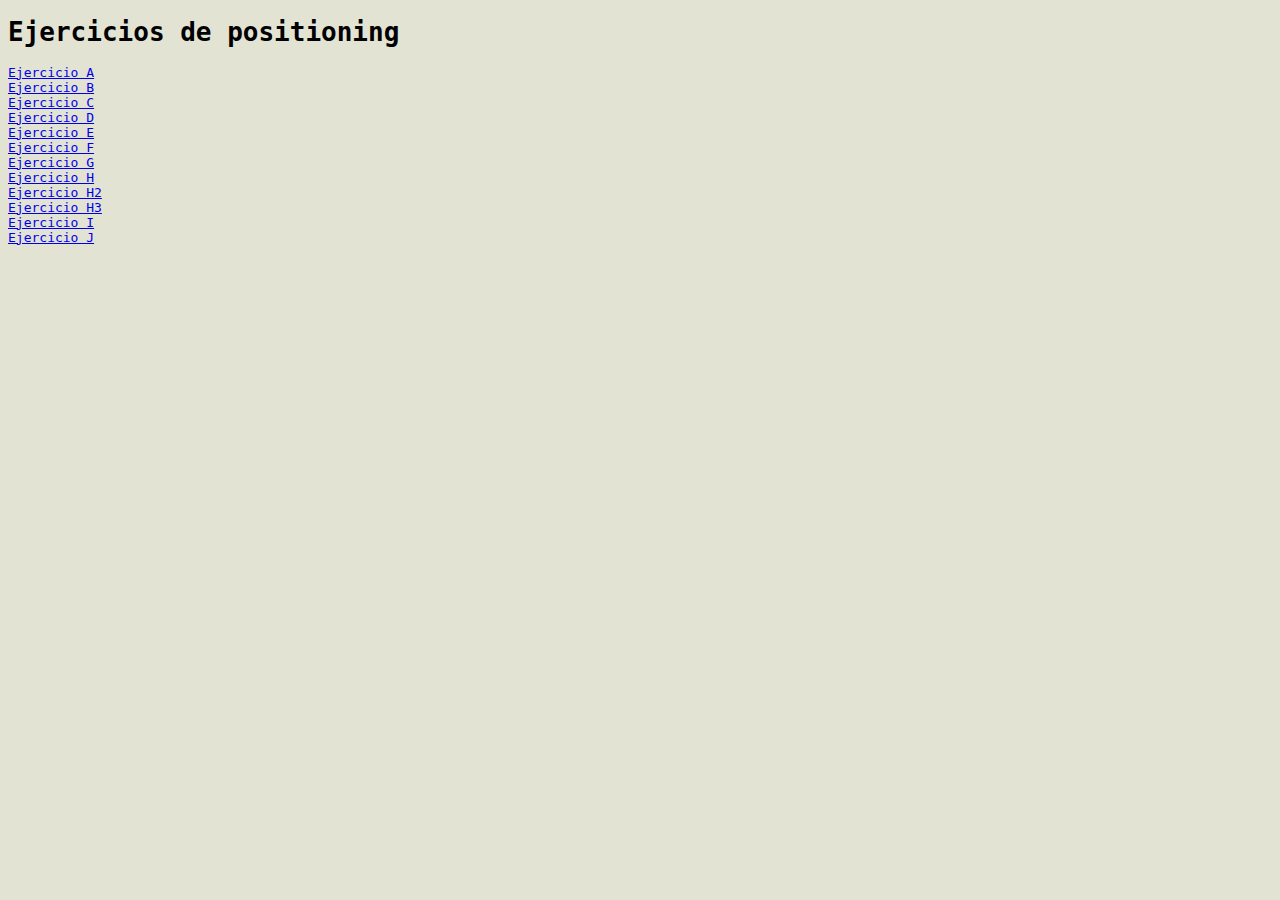
<file: index.html>
<!DOCTYPE html>
<html>
  <head>
    <meta charset="utf-8">
    <link rel="stylesheet" href="css/main.css">
    <title>Exercises</title>
  </head>
  <body>
    <h1>Ejercicios de positioning</h1>
    <a href="exercise-a.html" target="_blank">Ejercicio A</a>
    <a href="exercise-b.html" target="_blank">Ejercicio B</a>
    <a href="exercise-c.html" target="_blank">Ejercicio C</a>
    <a href="exercise-d.html" target="_blank">Ejercicio D</a>
    <a href="exercise-e.html" target="_blank">Ejercicio E</a>
    <a href="exercise-f.html" target="_blank">Ejercicio F</a>
    <a href="exercise-g.html" target="_blank">Ejercicio G</a>
    <a href="exercise-h.html" target="_blank">Ejercicio H</a>
    <a href="exercise-h2.html" target="_blank">Ejercicio H2</a>
    <a href="exercise-h3.html" target="_blank">Ejercicio H3</a>
    <a href="exercise-i.html" target="_blank">Ejercicio I</a>
    <a href="exercise-j.html" target="_blank">Ejercicio J</a>
  </body>
</html>
</file>
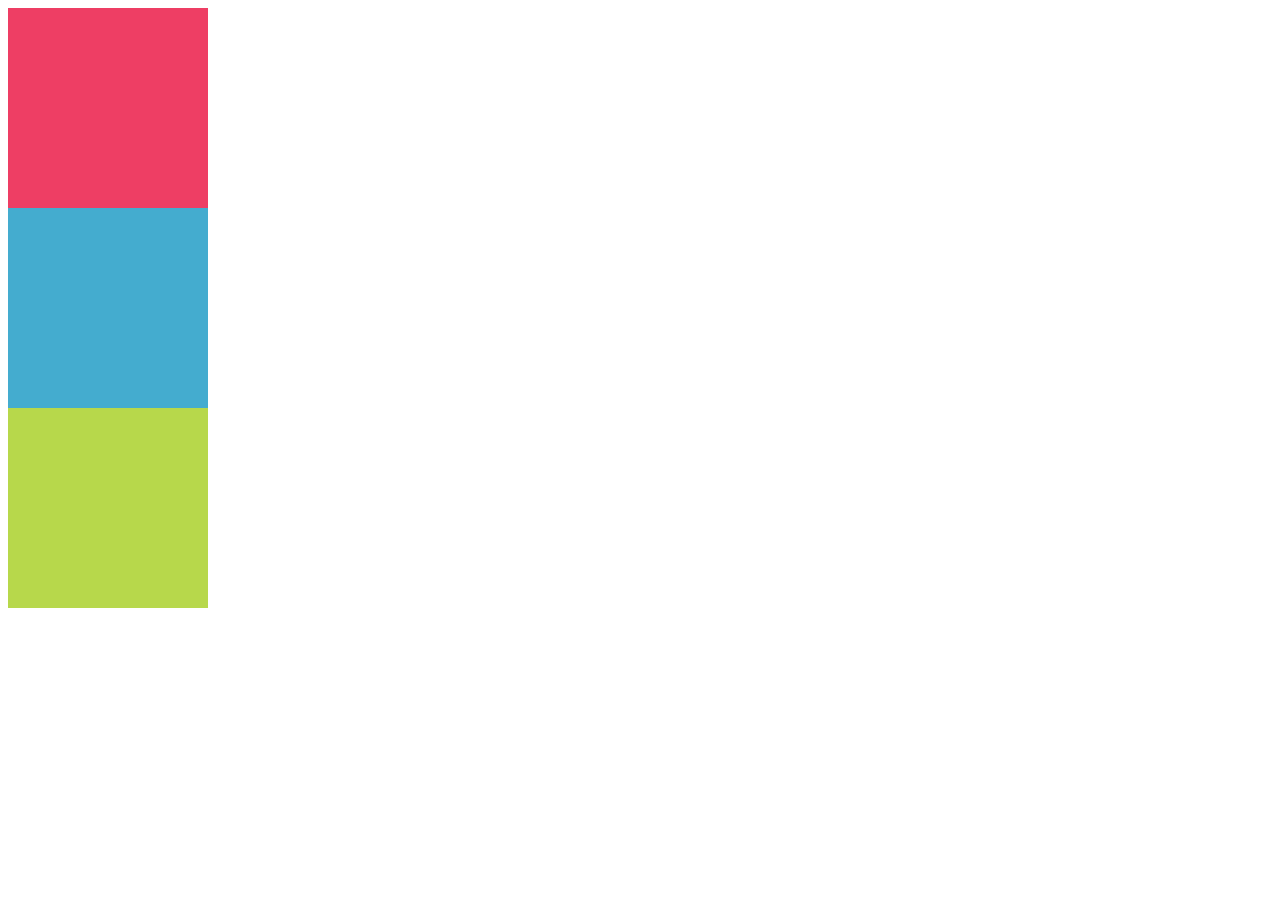
<file: exercise-a.html>
<!DOCTYPE html>
<html>
  <head>
    <meta charset="utf-8">
    <link rel="stylesheet" href="css/styles-a.css">
    <title>Exercise A</title>
  </head>
  <body>
    <div id="box_1"></div>
    <div id="box_2"></div>
    <div id="box_3"></div>

  </body>
</html>
</file>
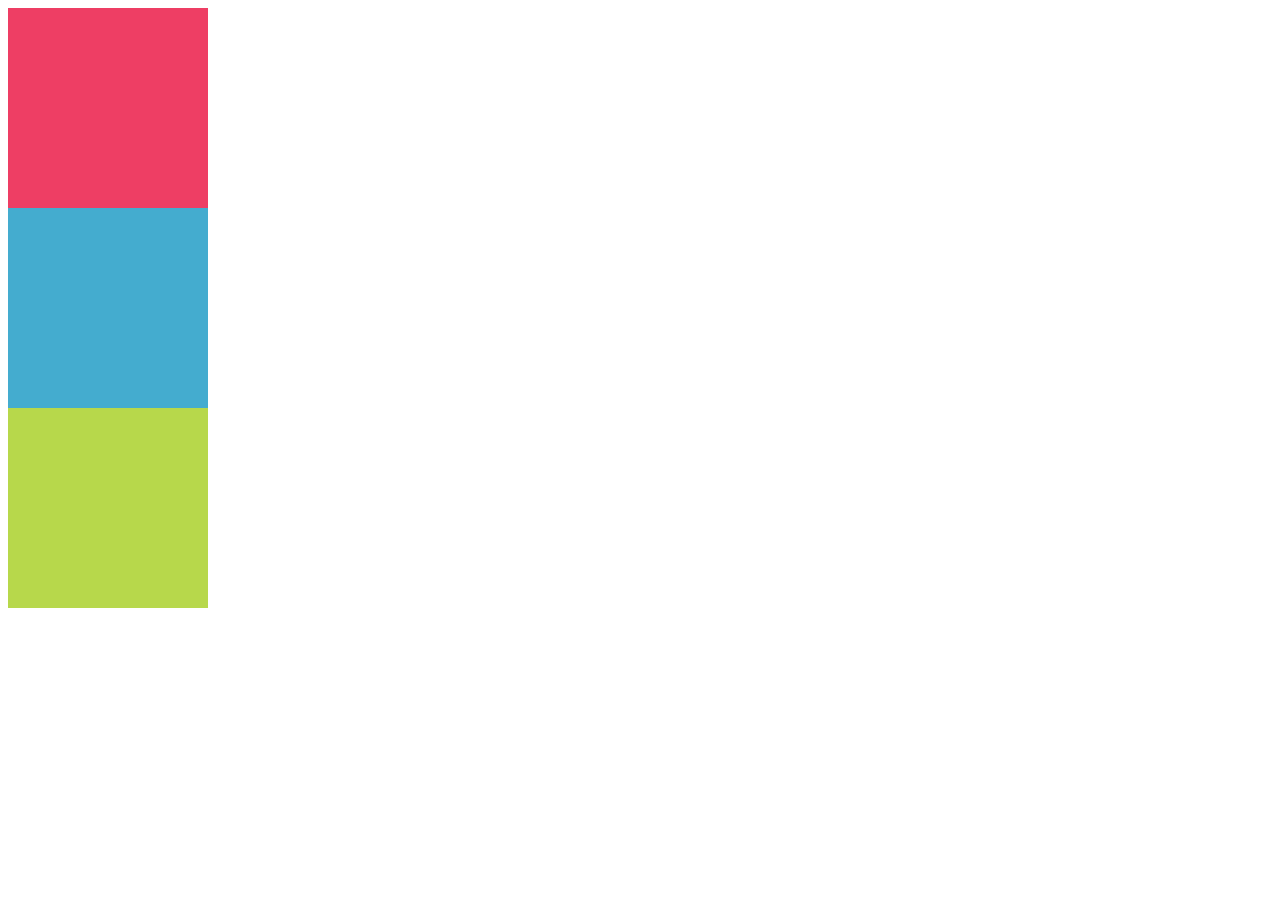
<file: exercise-b.html>
<!DOCTYPE html>
<html>
  <head>
    <meta charset="utf-8">
    <link rel="stylesheet" href="css/styles-b.css">
    <title>Exercise B</title>
  </head>
  <body>
    <div id="box_1"></div>
    <div id="box_2"></div>
    <div id="box_3"></div>

  </body>
</html>
</file>
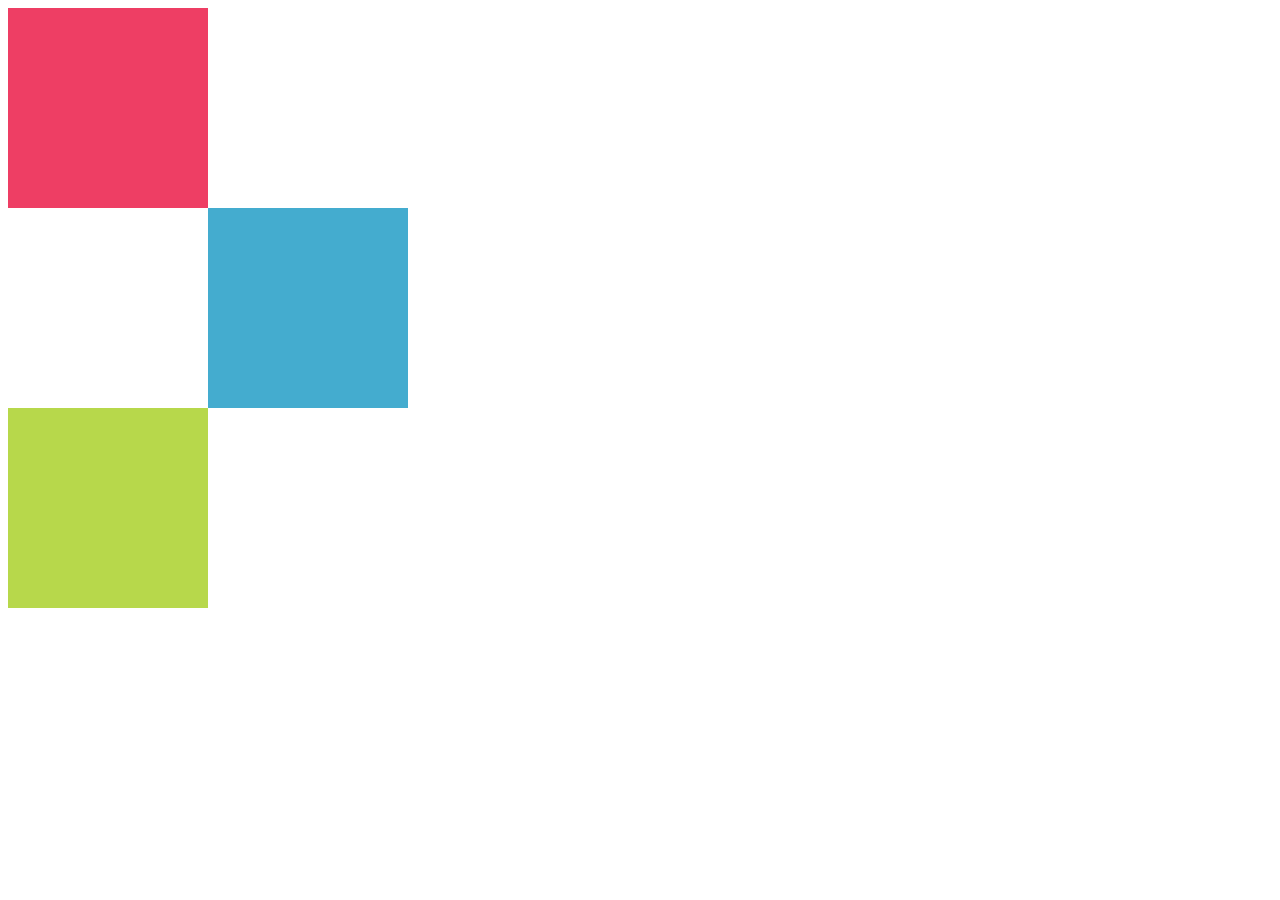
<file: exercise-c.html>
<!DOCTYPE html>
<html>
  <head>
    <meta charset="utf-8">
    <link rel="stylesheet" href="css/styles-c.css">
    <title>Exercise C</title>
  </head>
  <body>
    <div id="box_1"></div>
    <div id="box_2"></div>
    <div id="box_3"></div>
  </body>
</html>
</file>
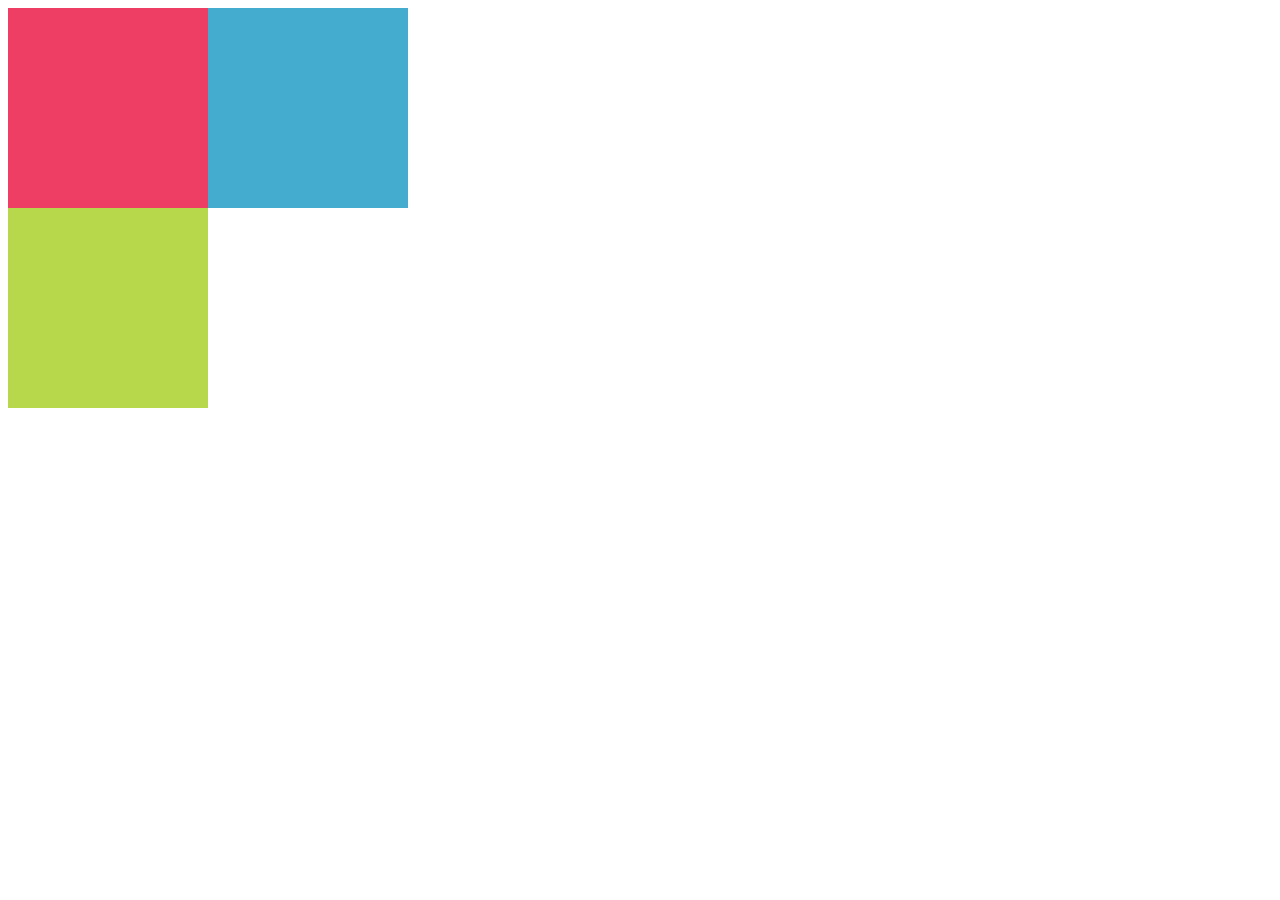
<file: exercise-d.html>
<!DOCTYPE html>
<html>
  <head>
    <meta charset="utf-8">
    <link rel="stylesheet" href="css/styles-d.css">
    <title>Exercise D</title>
  </head>
  <body>
    <div id="box_1">
	     <div id="box_2"></div>
    </div>
    <div id="box_3"></div>
  </body>
</html>
</file>
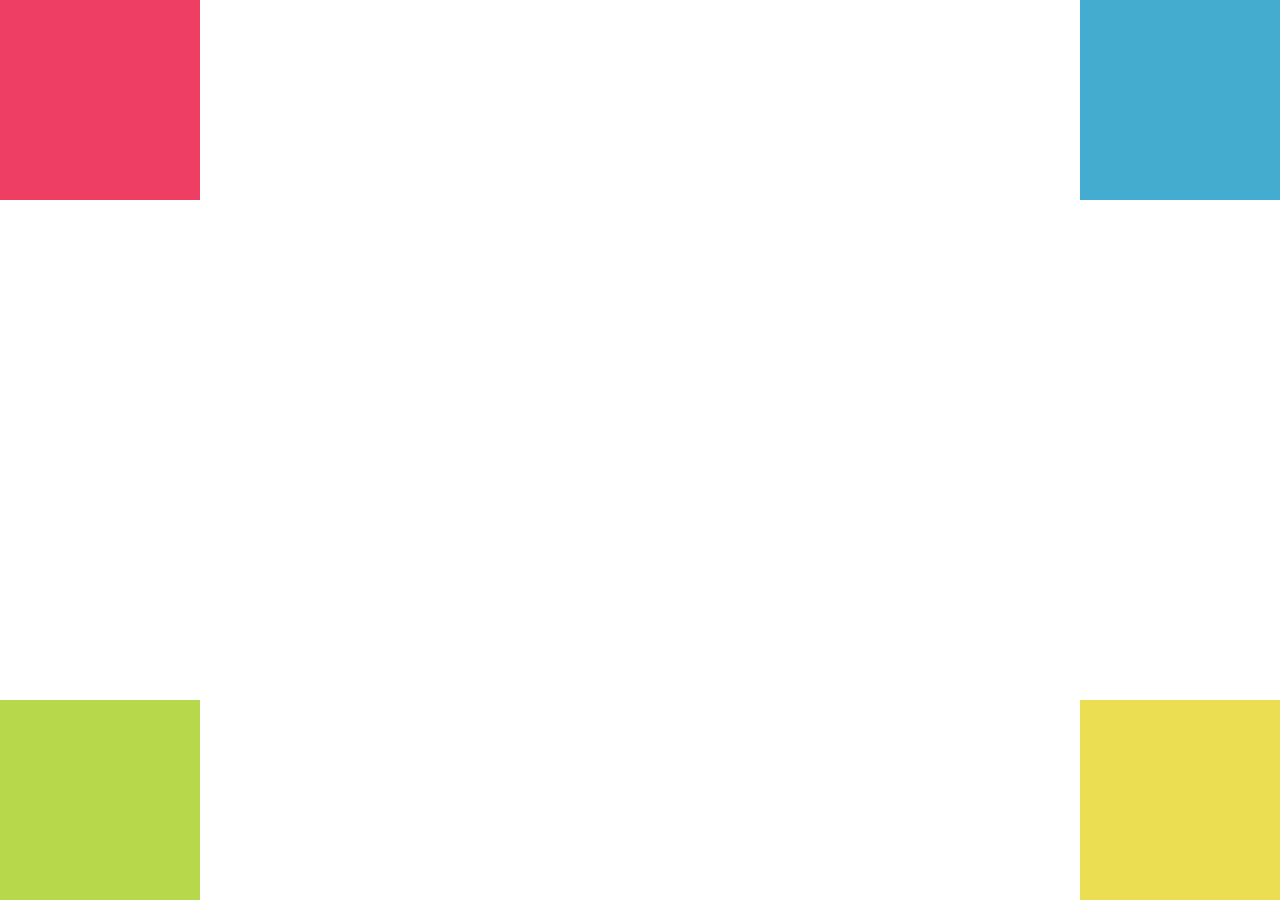
<file: exercise-e.html>
<!DOCTYPE html>
<html>
  <head>
    <meta charset="utf-8">
    <link rel="stylesheet" href="css/styles-e.css">
    <title>Exercise E</title>
  </head>
  <body>
    <div id="box_1"></div>
    <div id="box_2"></div>
    <div id="box_3"></div>
    <div id="box_4"></div>
  </body>
</html>
</file>
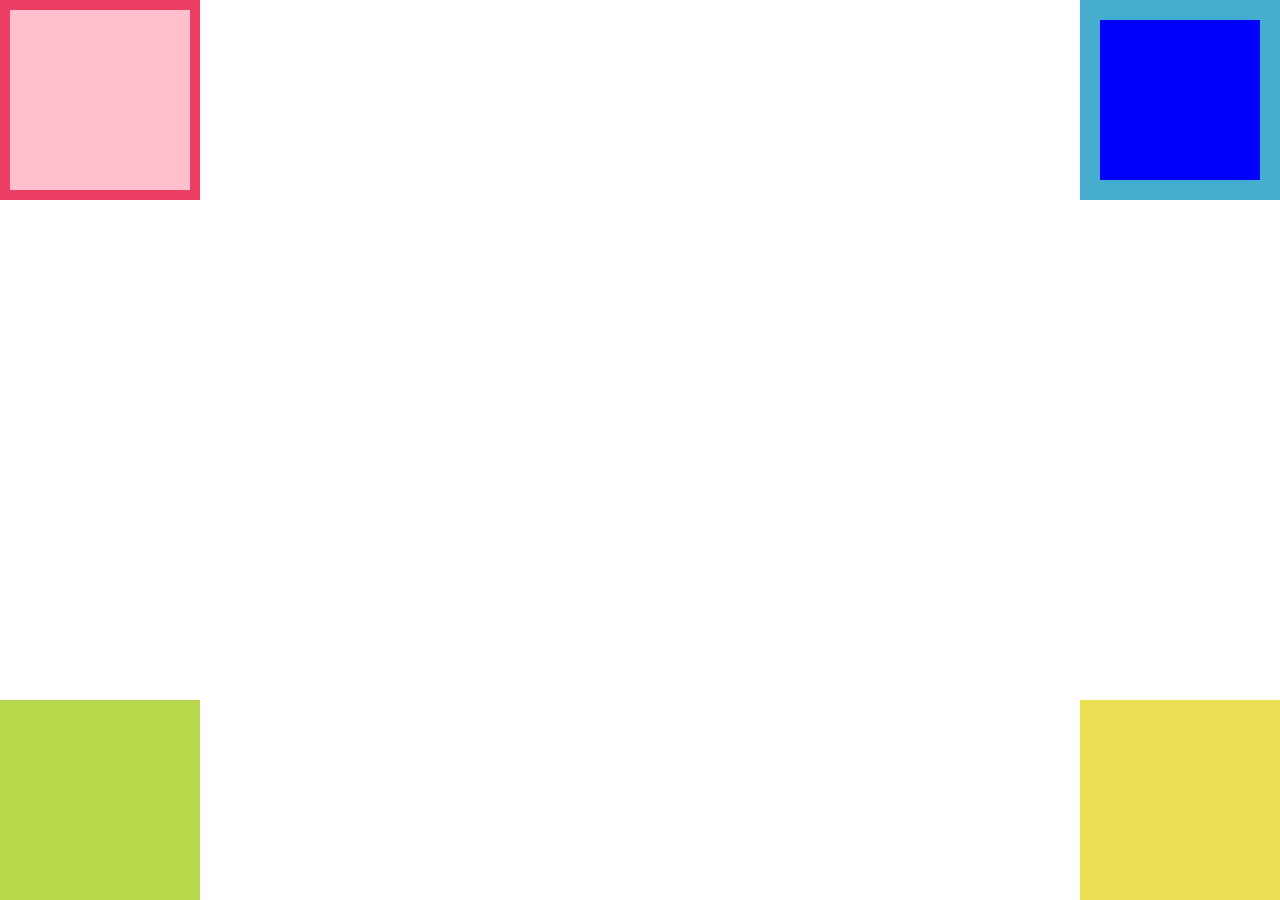
<file: exercise-f.html>
<!DOCTYPE html>
<html>
  <head>
    <meta charset="utf-8">
    <link rel="stylesheet" href="css/styles-f.css">
    <title>Exercise F</title>
  </head>
  <body>
    <div id="box_1">
      <div id="box_a"></div>
    </div>
    <div id="box_2">
      <div id="box_b"></div>
    </div>
    <div id="box_3"></div>
    <div id="box_4"></div>
  </body>
</html>
</file>
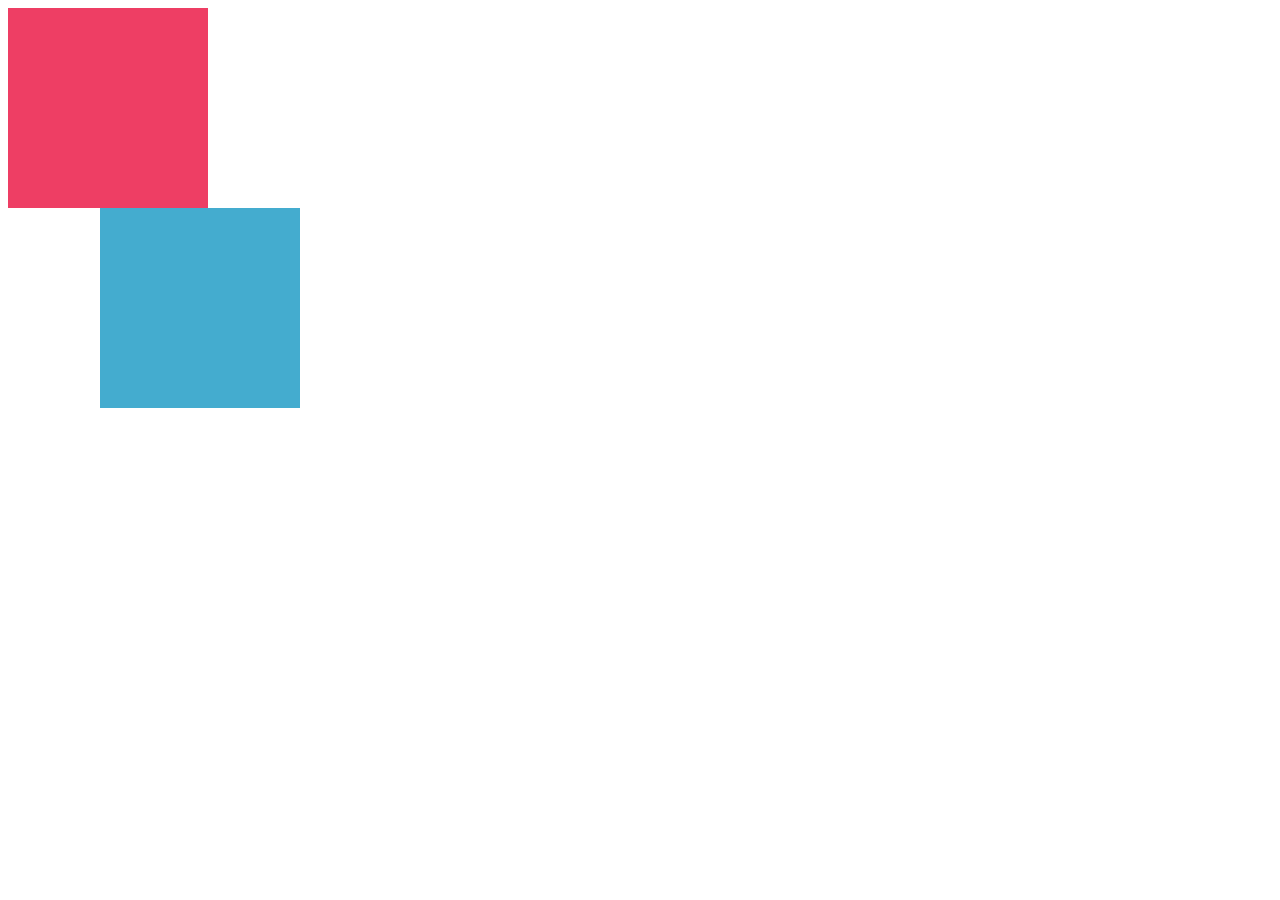
<file: exercise-h2.html>
<!DOCTYPE html>
<html>
  <head>
    <meta charset="utf-8">
    <link rel="stylesheet" href="css/styles-h2.css">
    <title>Exercise H2</title>
  </head>
  <body>
    <div id="box_1"></div>
    <div id="box_2"></div>
  </body>
</html>
</file>
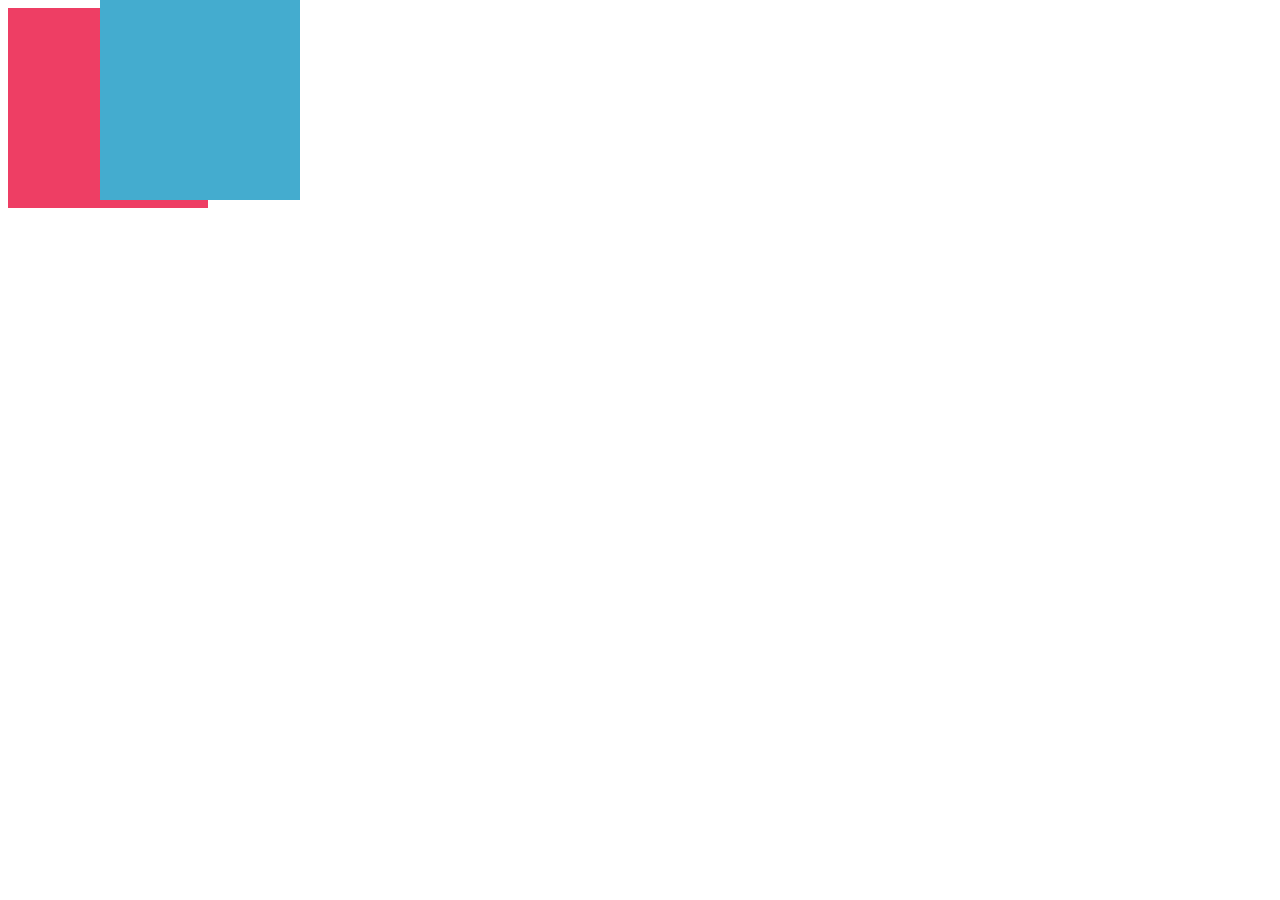
<file: exercise-h3.html>
<!DOCTYPE html>
<html>
  <head>
    <meta charset="utf-8">
    <link rel="stylesheet" href="css/styles-h3.css">
    <title>Exercise H3</title>
  </head>
  <body>
    <div id="box_1"></div>
    <div id="box_2"></div>
  </body>
</html>
</file>
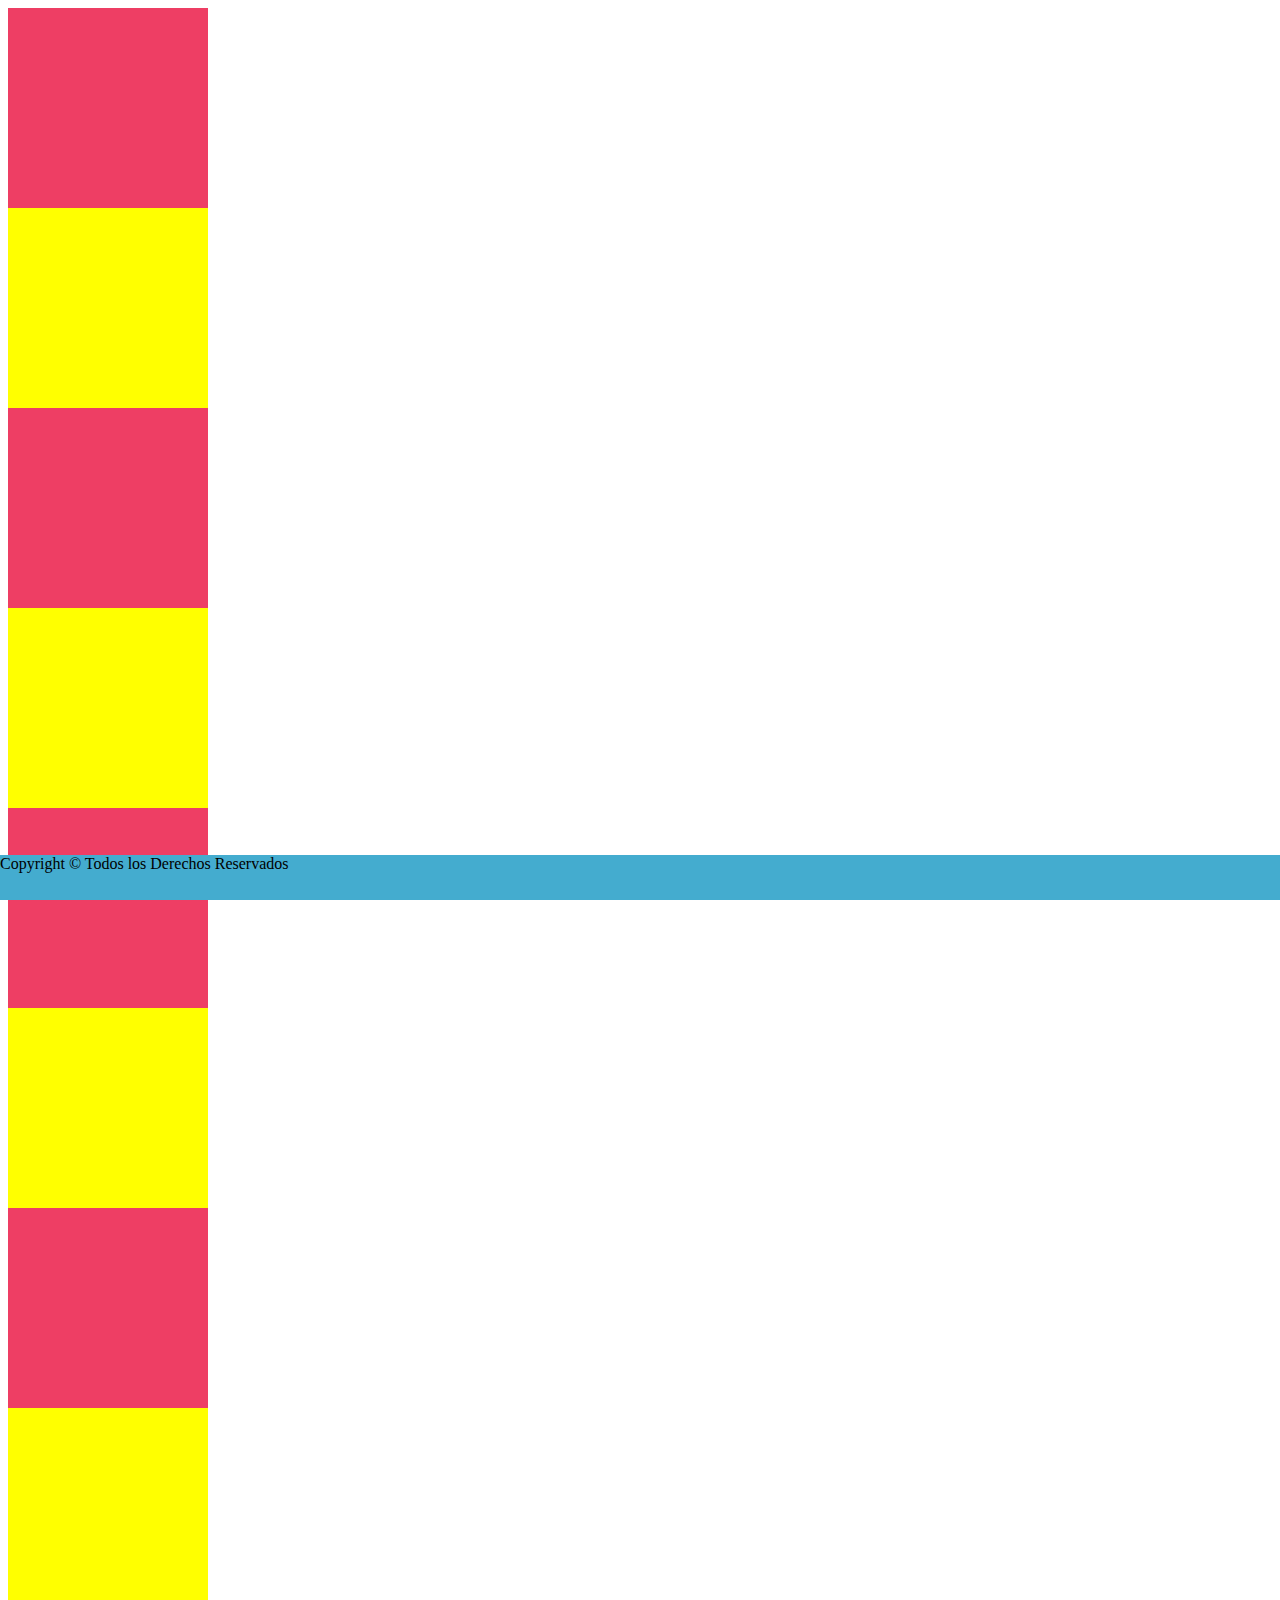
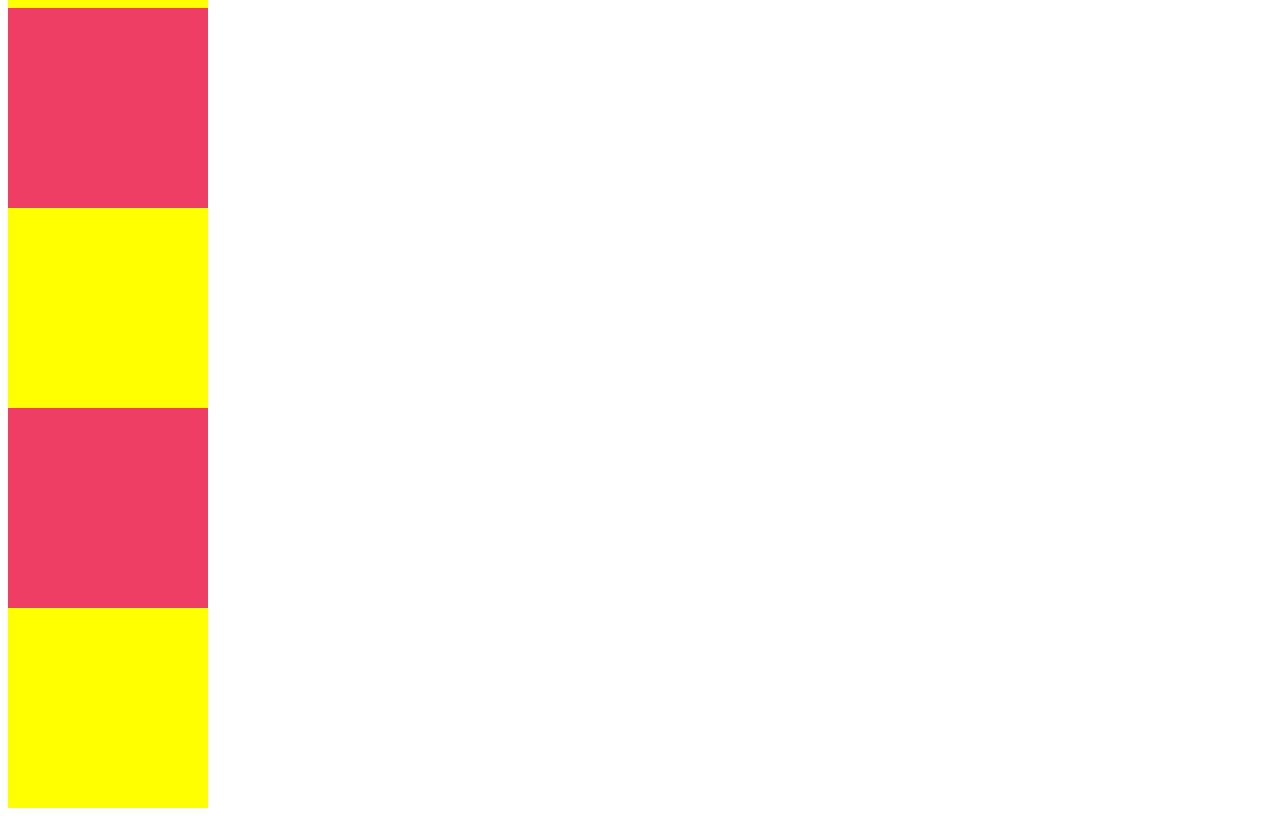
<file: exercise-i.html>
<!DOCTYPE html>
<html>
  <head>
    <meta charset="utf-8">
    <link rel="stylesheet" href="css/styles-i.css">
    <title>Exercise I</title>
  </head>
  <body>
    <div id="box_1"></div>
    <div id="box_a"></div>
    <div id="box_1"></div>
    <div id="box_a"></div>
    <div id="box_1"></div>
    <div id="box_a"></div>
    <div id="box_1"></div>
    <div id="box_a"></div>
    <div id="box_1"></div>
    <div id="box_a"></div>
    <div id="box_1"></div>
    <div id="box_a"></div>
    <div id="box_2">Copyright © Todos los Derechos Reservados</div>
  </body>
</html>
</file>
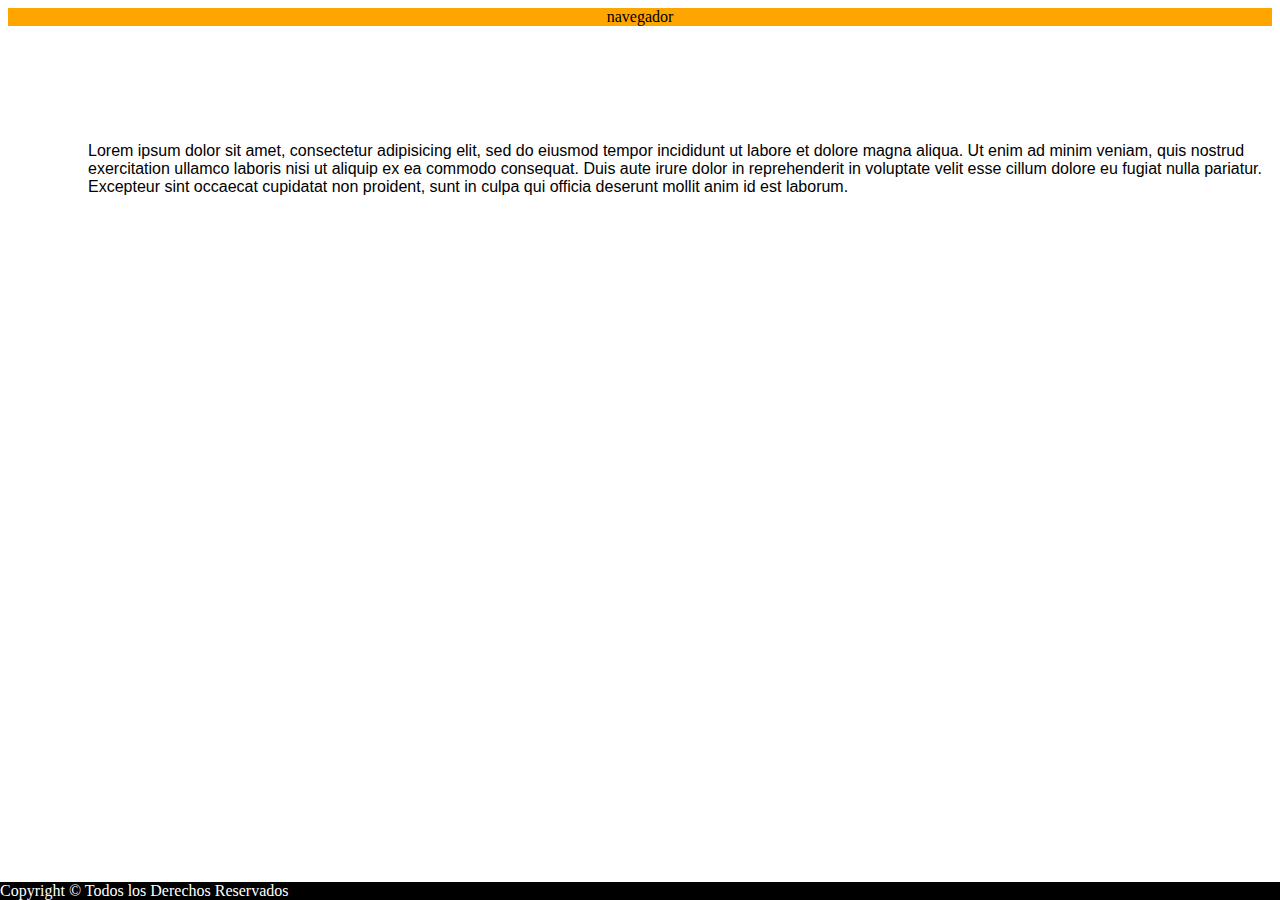
<file: exercise-j.html>
<!DOCTYPE html>
<html>
  <head>
    <meta charset="utf-8">
    <link rel="stylesheet" href="css/styles-j.css">
    <title>Exercise J</title>
  </head>
  <body>
    <div id="container">
      <nav>navegador</nav>
      <div id="content">
        <div id="callout">
          <p>Lorem ipsum dolor sit amet, consectetur adipisicing elit, sed do eiusmod tempor incididunt ut labore et dolore magna aliqua. Ut enim ad minim veniam, quis nostrud exercitation ullamco laboris nisi ut aliquip ex ea commodo consequat. Duis aute irure dolor in reprehenderit in voluptate velit esse cillum dolore eu fugiat nulla pariatur. Excepteur sint occaecat cupidatat non proident, sunt in culpa qui officia deserunt mollit anim id est laborum.</p>
        </div>
      </div>
    </div>
    <footer>
      Copyright © Todos los Derechos Reservados
    </footer>
  </body>
</html>
</file>
<file: css/main.css>
*{
  font-family: monospace;
}
body{
  background-color: rgb(227, 227, 211);
}
a{
  display: block;
}
</file>
<file: css/styles-a.css>
#box_1 {
	position: static; /*static-->no puede reorientar los elementos*/
	width: 200px;
	height: 200px;
	background: #ee3e64;
}

#box_2 {
	position: static;/*representa el flujo natural de los elementos*/
	width: 200px;
	height: 200px;
	background: #44accf;
}

#box_3 {
	position: static;/*en elementos de bloque no modifica el flujo de arriba hacia abajo */
	width: 200px;
	height: 200px;
	background: #b7d84b;
}
</file>
<file: css/styles-b.css>
#box_1 {
	position: relative;/*funciona igual que un static si es que no se le ponen las propiedades de desplazamiento*/
	width: 200px;
	height: 200px;
	background: #ee3e64;
}

#box_2 {
	position: relative; 
	width: 200px;
	height: 200px;
	background: #44accf;
}

#box_3 {
	position: relative; /*relative puede usar propiedades de posicionamiento como top,bottom,rigth y left*/
	width: 200px;
	height: 200px;
	background: #b7d84b;
}
</file>
<file: css/styles-c.css>
#box_1 {
	position: relative;/*funciona igual que un static si es que no se le ponen las propiedades de desplazamiento*/
	width: 200px;
	height: 200px;
	background: #ee3e64;
}

#box_2 {
	position: relative; /*agregando la propiedad de desplazamiento si se originan cambios en el flujo del elemento*/
	left: 200px;/*avanza 200px desde la izquierda*/
	width: 200px;
	height: 200px;
	background: #44accf;
}

#box_3 {
	position: relative; /*un elemento posicionado relatvament no afecta a los demas elementos que siguen*/
	width: 200px;
	height: 200px;
	background: #b7d84b;
}
</file>
<file: css/styles-d.css>
#box_1 {
	position: relative;
  width: 200px;
	height: 200px;
	background: #ee3e64;
}

#box_2 {
	position: relative; /*al estar box_2 dentro de box_1 ahora se define la posicion desde la izquierda del bloque rojo y no del documento como lo hacía cuando estaba fuera*/
  left:200px;/*200px desde la izquierda de box_1*/
  width:200px;
	height: 200px;
	background: #44accf;
}

#box_3 {
	position: relative;
	width: 200px;
	height: 200px;
	background: #b7d84b;
}
</file>
<file: css/styles-e.css>
#box_1 {
	position: absolute; /*no afecta ni se ve afectado por otros elemntos en el flujo*/
	top: 0;
	left: 0;
	width: 200px;
	height: 200px;
	background: #ee3e64;
}
#box_2 {
	position: absolute; /*no importa que el navegador cambie de tamaño, los elmentos permaneceran en la posicion que se estableció con absolute*/
	top: 0;
	right: 0;
	width: 200px;
	height: 200px;
	background: #44accf;
}
#box_3 {
	position: absolute;
	bottom: 0;
	left: 0;
	width: 200px;
	height: 200px;
	background: #b7d84b;
}
#box_4 {
	position: absolute;
	bottom: 0;
	right: 0;
	width: 200px;
	height: 200px;
	background: #ebde52;
}
</file>
<file: css/styles-f.css>
#box_1 {
	position: absolute;
	top: 0;
	left: 0;
	width: 200px;
	height: 200px;
	background: #ee3e64;
}
#box_2 {
	position: absolute;
	top: 0;
	right: 0;
	width: 200px;
	height: 200px;
	background: #44accf;
}
#box_3 {
	position: absolute;
	bottom: 0;
	left: 0;
	width: 200px;
	height: 200px;
	background: #b7d84b;
}
#box_4 {
	position: absolute;
	bottom: 0;
	right: 0;
	width: 200px;
	height: 200px;
	background: #ebde52;
}
#box_a {
	position: absolute; /*las pequeñas cajas toman su tamaño dependiendo de las posciones que le da absolute con respecto a su contenedor padre sin definir el width o el heigth*/
	top: 10px;
	right: 10px;
	bottom: 10px;
	left: 10px;
	background: pink;
}
#box_b {
	position: absolute;
	top: 20px;
	right: 20px;
	bottom: 20px;
	left: 20px;
	background: blue;
}
</file>
<file: css/styles-h2.css>
#box_1 {
	width: 200px;
	height: 200px;
	background: #ee3e64;
}
#box_2 {
	position: absolute;
	left: 100px;/*se desplaza sin  sobreponerse a box_1 en la parte superior ya que solo debe moverse 100px al lado izquierdo*/
	/*top:50px; -->si tuviera esto se posicionaría encima de box_1 en la parte superior para cumplir con el valor que se le da a top con absolute*/
	width: 200px;
	height: 200px;
	background: #44accf;
}
</file>
<file: css/styles-h3.css>
#box_1 {
	width: 200px;
	height: 200px;
	background: #ee3e64;
}
#box_2 {
	position: absolute;
	top: 0;/*se posicionará encima de box_1 en la parte superior para cumplir con el valor que se le da a top con absolute*/
	left: 100px;/*se movera 100px desde la izquierda*/
	width: 200px;
	height: 200px;
	background: #44accf;
}
</file>
<file: css/styles-i.css>
#box_1 {
	width: 200px;
	height: 200px;
	background: #ee3e64;
}
#box_a{
	width: 200px;
	height: 200px;
	background: yellow;
}
#box_2 {
	position: fixed; /*fixed permite fijar el elmento y que no se pueda a pesar de hacer scroll*/
	bottom: 0; /*con fixed, aligual que con absolute, podemos darle tamaño y altura a los elementos dandole límites de posición con las propiedades bottom,left,rigth,top*/
	left: 0;
	right: 0;
  top:95%;
  background: #44accf;
}
</file>
<file: css/styles-j.css>
nav{
  background: orange;
  text-align: center;
  /*position: static;*/
}
#content{
  position: relative;/**para que callout tome content-su padre como nueo sistema de coordendas-*/
  padding-right: 250px;
  padding-bottom: 60px;

}
#callout {
  position: absolute;
  left: 80px;
  top: 100px;
  bottom: 100px;
  font-family:sans-serif;
}
footer{
  position:fixed;
  bottom: 0;
  left: 0;
  right: 0;
  background-color: black;
  color: white;
}
</file>
